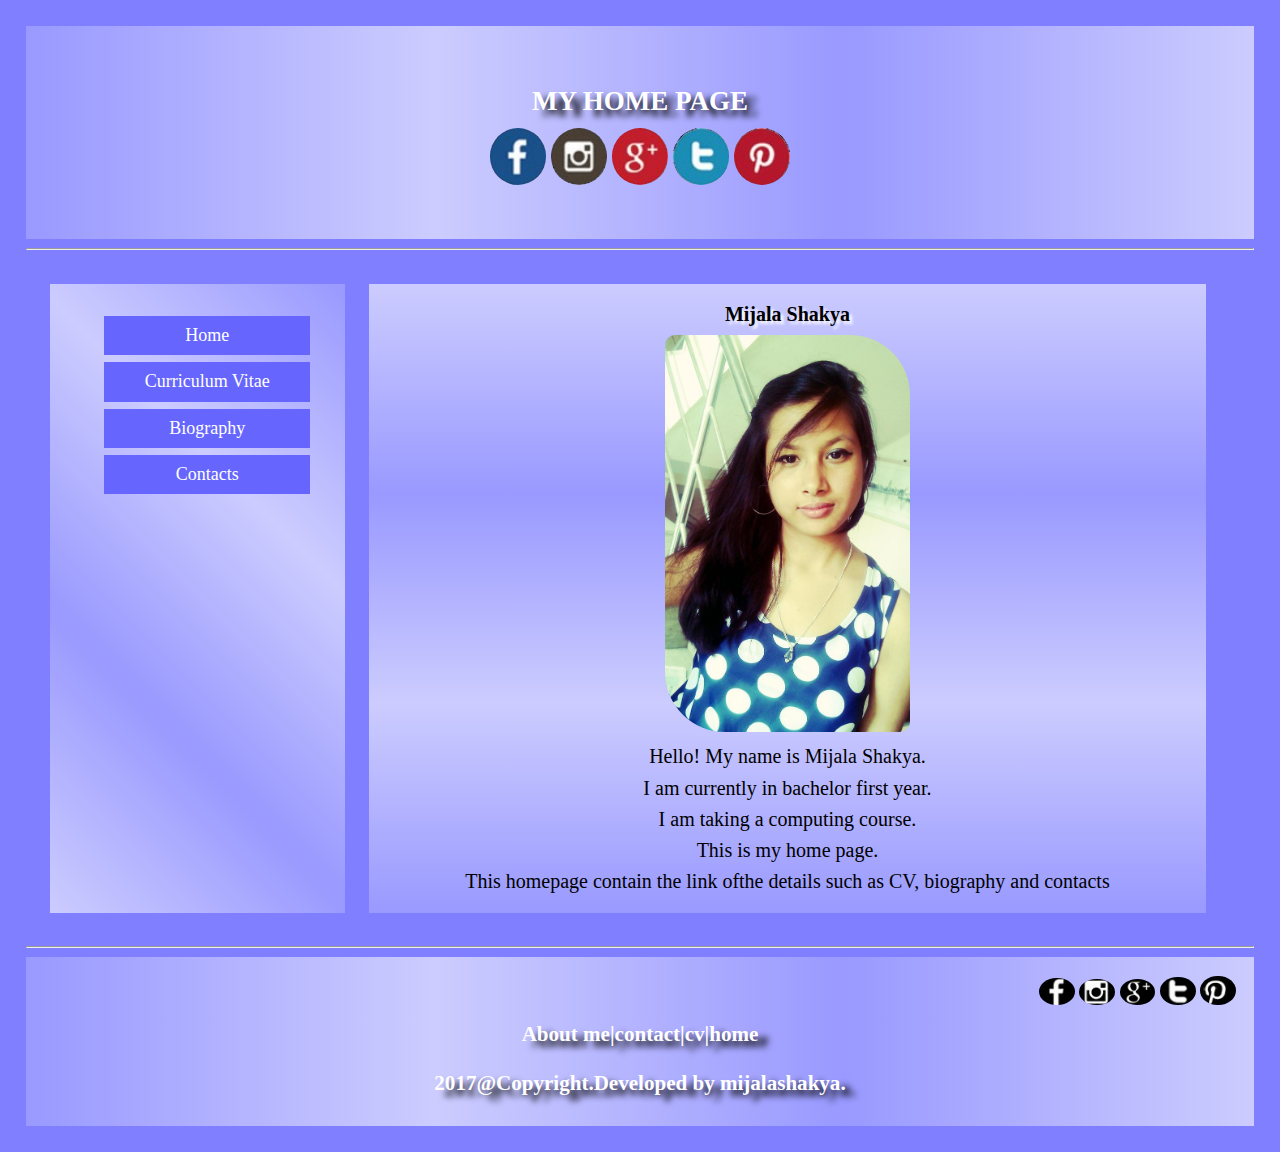
<file: index.html>
<!DOCTYPE html>
<html>
  <head>
    <title>My HOME PAGE</title>
    <meta charset="UTF-8">
    <link rel="stylesheet" href="css/style1.css">
  </head>
  <body>
    <header>
      <h2><B>MY HOME PAGE</B></h2>
      <article class="article-image">
        <img src="images/10.gif" alt="first">
        <img src="images/11.gif" alt="second" >
        <img src="images/12.gif" alt="third">
        <img src="images/13.gif" alt="fourth">
        <img src="images/14.gif" alt="fifth">
      </article>
    </header>
    <hr>
    <section>
      <div class="sidebar">
        <ul>
	         <li><a href="index.html">Home</a></li>
           <li><a href="cv.html">Curriculum Vitae</a></li>
           <li><a href="bio.html">Biography</a></li>
           <li><a href="contact.html">Contacts</a></li>
        </ul>
      </div>
      <div class="image">
	       <h2>Mijala Shakya</h2>
         <img src="images/mijala.jpg" alt="sixth">
         <p>Hello! My name is Mijala Shakya.</p>
         <p>I am currently in bachelor first year.</p>
         <p>I am taking a computing course.</p>
         <p>This is my home page.</p>
         <p>This homepage contain the link ofthe details such as CV, biography and contacts </p>
	    </div>
    </section>
    <hr>
    <footer>
      <div class="pic">
        <a href="https://www.facebook.com"><img src="images/5.gif" alt="one"></a>
        <a href="https://www.instagram.com"><img src="images/3.gif" alt="two"></a>
        <a href="https://plus.google.com"><img src="images/4.gif" alt="three"></a>
        <a href="https://twitter.com"><img src="images/1.gif" alt="four"></a>
        <a href="https://www.pinterest.com"><img src="images/2.gif" alt="five"></a>
      </div>
      <article>
        <h3><a href="bio.html">About me</a>|<a href="contact.html">contact</a>|<a href="cv.html">cv</a>|<a href="index.html">home</a></h3>
      </article>
      <article>
        <h3>2017@Copyright.Developed by mijalashakya.</h3>
      </article>
    </footer>
  </body>
</html>
</file>
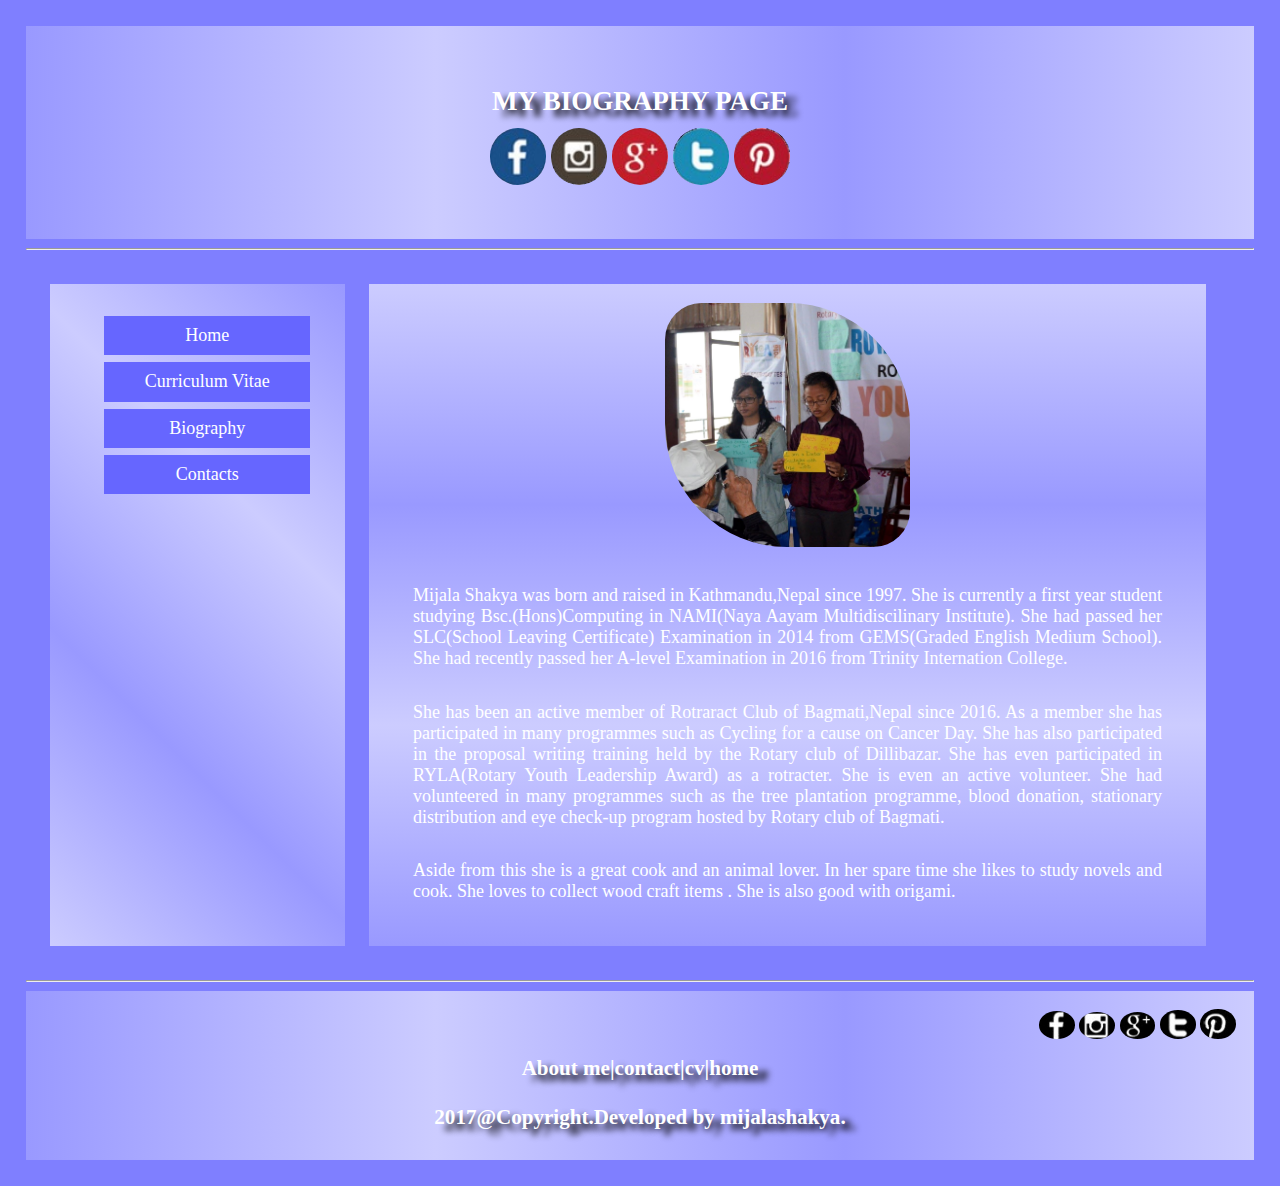
<file: bio.html>
<!DOCTYPE html>
<html lang="en">
  <head>
    <title>Biography</title>
    <meta charset="UTF-8">
    <link rel="stylesheet" href="css/style3.css">
  </head>
  <body>
    <header>
      <h2><B>MY BIOGRAPHY PAGE</B></h2>
      <article class="article-image">
        <img src="images/10.gif" alt="first">
        <img src="images/11.gif" alt="second">
        <img src="images/12.gif" alt="third">
        <img src="images/13.gif" alt="fourth">
        <img src="images/14.gif" alt="fifth">
      </article>
    </header>
    <hr>
    <section>
      <div class="sidebar">
        <ul>
          <li><a href=index.html>Home</a></li>
          <li><a href="cv.html">Curriculum Vitae</a></li>
          <li><a href="bio.html">Biography</a></li>
          <li><a href="contact.html">Contacts</a></li>
        </ul>
      </div>
      <div class="para">
        <img src="images/ryla.jpg" alt="comp">
          <p>Mijala Shakya was born and raised in Kathmandu,Nepal since 1997.
             She is currently a first year student studying Bsc.(Hons)Computing in NAMI(Naya Aayam Multidiscilinary Institute).
             She had passed her SLC(School Leaving Certificate) Examination in 2014 from GEMS(Graded English Medium School).
             She had recently passed her A-level Examination in 2016 from Trinity Internation College.
          </p>
          <p>She has been an active member of Rotraract Club of Bagmati,Nepal since 2016.
             As a member she has participated in many programmes such as Cycling for a cause on Cancer Day.
             She has also participated in the proposal writing training held by the Rotary club of Dillibazar.
             She has even participated in RYLA(Rotary Youth Leadership Award) as a rotracter.
             She is even an active volunteer.
             She had volunteered in many programmes such as the tree plantation programme, blood donation, stationary distribution and eye check-up program hosted by Rotary club of Bagmati.
          </p>
          <p>Aside from this she is a great cook and an animal lover.
             In her spare time she likes to study novels and cook.
             She loves to collect wood craft items .
             She is also good with origami.
          </p>
      </div>
    </section>
    <hr>
    <footer>
      <div class="logo">
        <a href="https://www.facebook.com"><img src="images/5.gif" alt="one"></a>
        <a href="https://www.instagram.com"><img src="images/3.gif" alt="two"></a>
        <a href="https://plus.google.com"><img src="images/4.gif" alt="three"></a>
        <a href="https://twitter.com"><img src="images/1.gif" alt="four"></a>
        <a href="https://www.pinterest.com"><img src="images/2.gif" alt="five"></a>
      </div>
      <article>
        <h3><a href="bio.html">About me</a>|<a href="contact.html">contact</a>|<a href="cv.html">cv</a>|<a href="index.html">home</a></h3>
      </article>
      <article>
        <h3>2017@Copyright.Developed by mijalashakya.</h3>
      </article>
    </footer>
  </body>
</html>
</file>
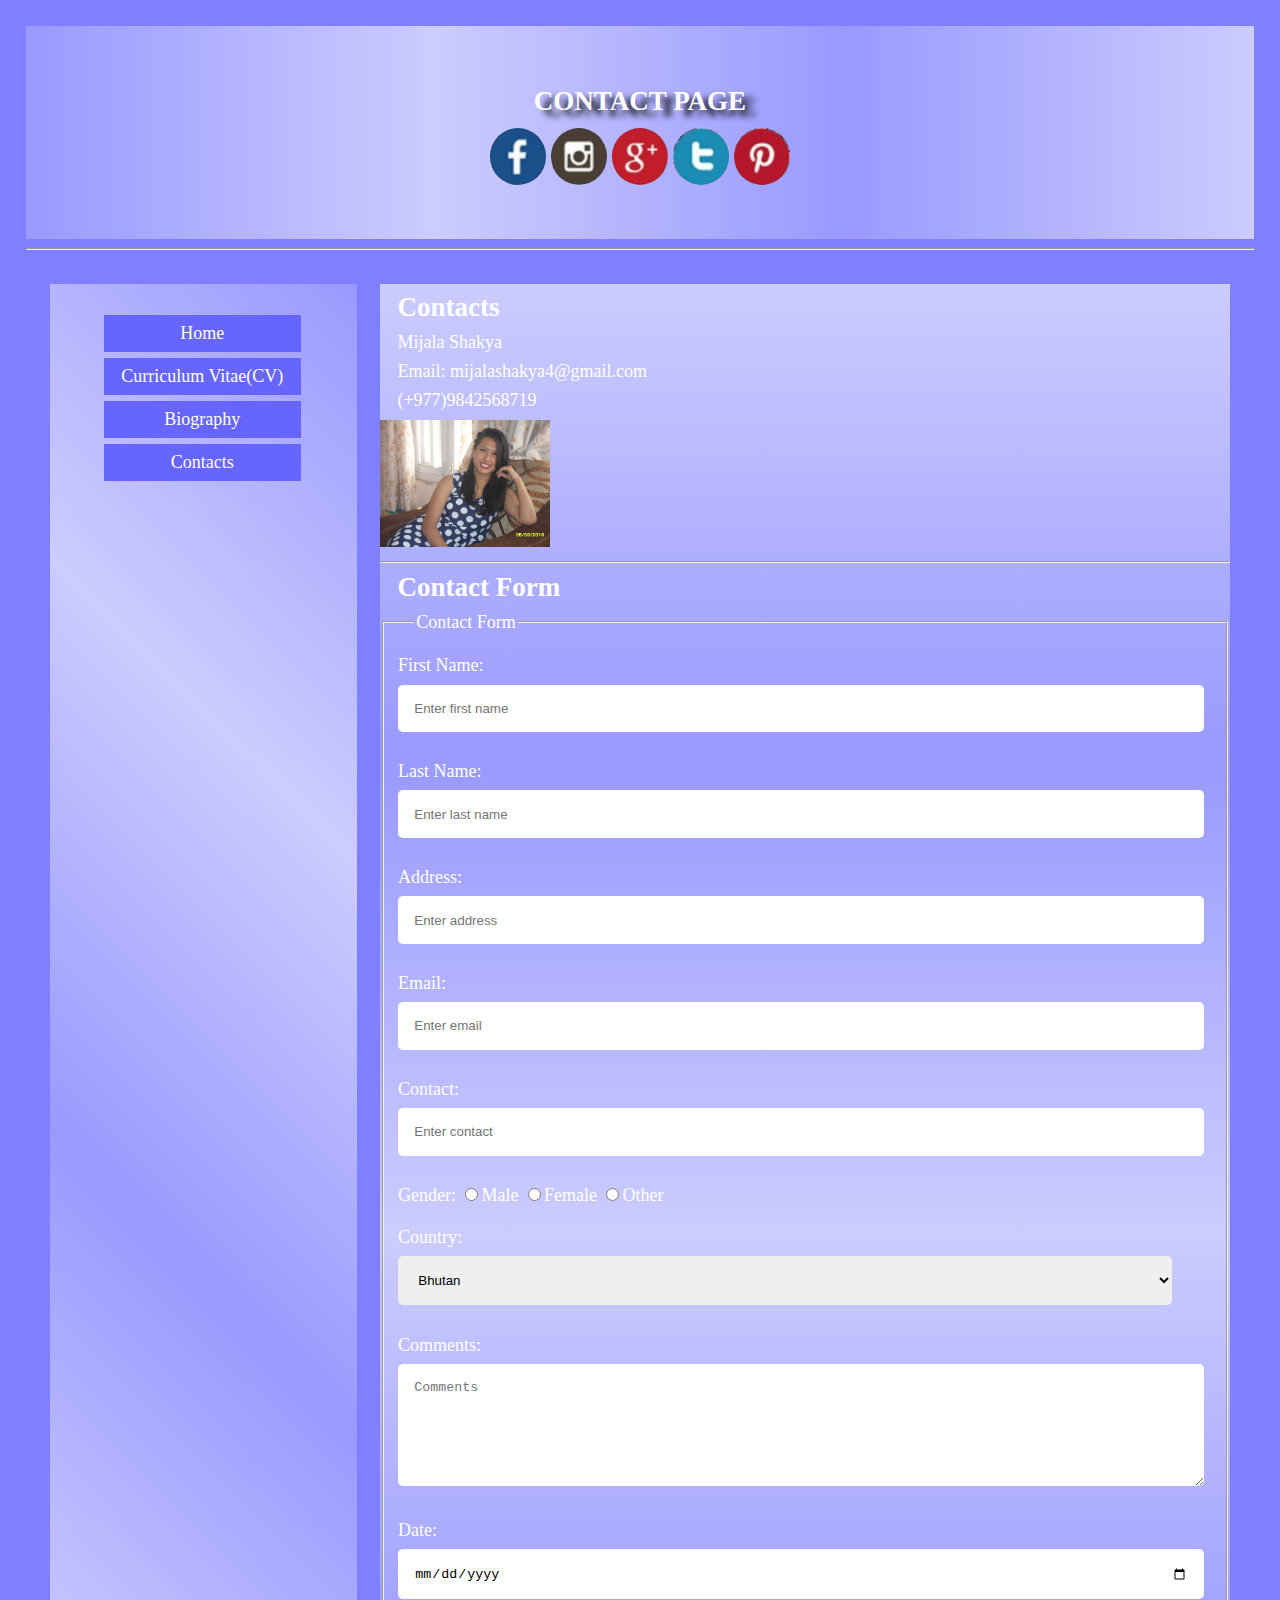
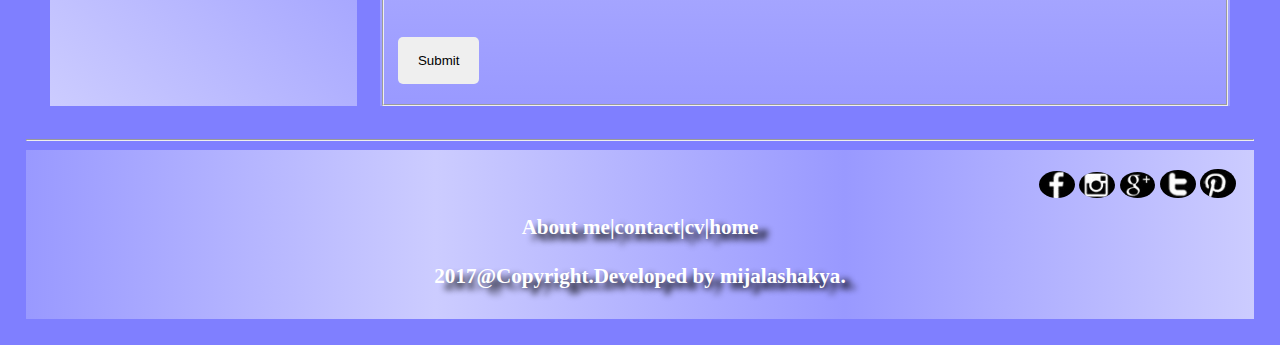
<file: contact.html>
<!DOCTYPE html>
<html>
  <head>
    <title>Contact Page</title>
    <meta charset="UTF-8">
    <link rel="stylesheet" href="css/style4.css">
  </head>
  <body>
    <header>
      <h2><B>CONTACT PAGE</B></h2>
      <article class="article-image">
        <img src="images/10.gif" alt="first">
        <img src="images/11.gif" alt="second">
        <img src="images/12.gif" alt="third">
        <img src="images/13.gif" alt="fourth">
        <img src="images/14.gif" alt="fifth">
      </article>
    </header>
    <hr>
    <section>
      <div class="sidebar">
        <ul>
          <li><a href=index.html>Home</a></li>
          <li><a href="cv.html">Curriculum Vitae(CV)</a></li>
          <li><a href="bio.html">Biography</a></li>
          <li><a href="contact.html">Contacts</a></li>
        </ul>
      </div>
      <div class="sent">
        <h2>Contacts</h2>
          <p>Mijala Shakya<p>
          <p>Email: mijalashakya4@gmail.com</p>
          <p>(+977)9842568719</p>
          <img src="images/laugh.JPG" alt="laugh">
          <hr>
        <h2> Contact Form</h2>
          <form method="get" action="#">
            <fieldset>
              <legend>Contact Form</legend>
              <label>First Name:</label>
              <input type="text" name="name" placeholder="Enter first name" ><br><br>
              <label>Last Name:</label>
              <input type="text" name="name" placeholder="Enter last name" ><br><br>
              <label>Address:</label>
              <input type="text" name="address" placeholder="Enter address"><br><br>
              <label>Email:</label>
              <input type="email" name="email" placeholder="Enter email"><br><br>
              <label>Contact:</label>
              <input type="text" name="contact" placeholder="Enter contact"><br><br>
              <label>Gender:</label>
              <input type="radio" name="gender" value="male">Male
              <input type="radio" name="gender" value="female">Female
              <input type="radio" name="gender" value="other">Other
              <br><br>
              <label>Country:</label>
              <select name="country">
                <option value="Australia">Bhutan</option>
                <option value="Bangladesh">Bangladesh</option>
                <option value="Bhutan">Bhutan</option>
                <option value="China">China</option>
                <option value="France">France</option>
                <option value="Germany">Germany</option>
                <option value="India">India</option>
                <option value="Japan">Japan</option>
                <option value="Korea">Korea</option>
                <option value="Nepal">Nepal</option>
                <option value="Pakistan">Pakistan</option>
                <option value="Russia">Russia</option>
                <option value="Spain">Spain</option>
                <option value="SriLanka">SriLanka</option>
                <option value="United Kingdom">United Kingdom</option>
                <option value="United States">United States</option>
              </select><br><br>
              <label>Comments:</label>
              <textarea name="comments" rows="6" cols="75" placeholder="Comments"></textarea><br><br>
              <label>Date:</label>
              <input type="date" name="date"><br><br>
              <input type="submit" name="Submit" value="Submit">
            </fieldset>
          </form>
      </div>
    </section>
    <hr>
    <footer>
      <div class="logo">
        <a href="https://www.facebook.com"><img src="images/5.gif" alt="one"></a>
        <a href="https://www.instagram.com"><img src="images/3.gif" alt="two"></a>
        <a href="https://plus.google.com"><img src="images/4.gif" alt="three"></a>
        <a href="https://twitter.com"><img src="images/1.gif" alt="four"></a>
        <a href="https://www.pinterest.com"><img src="images/2.gif" alt="five"></a>
      </div>
      <article>
        <h3><a href="bio.html">About me</a>|<a href="contact.html">contact</a>|<a href="cv.html">cv</a>|<a href="index.html">home</a></h3>
      </article>
      <article>
        <h3>2017@Copyright.Developed by mijalashakya.</h3>
      </article>
    </footer>
 </body>
</html>
</file>
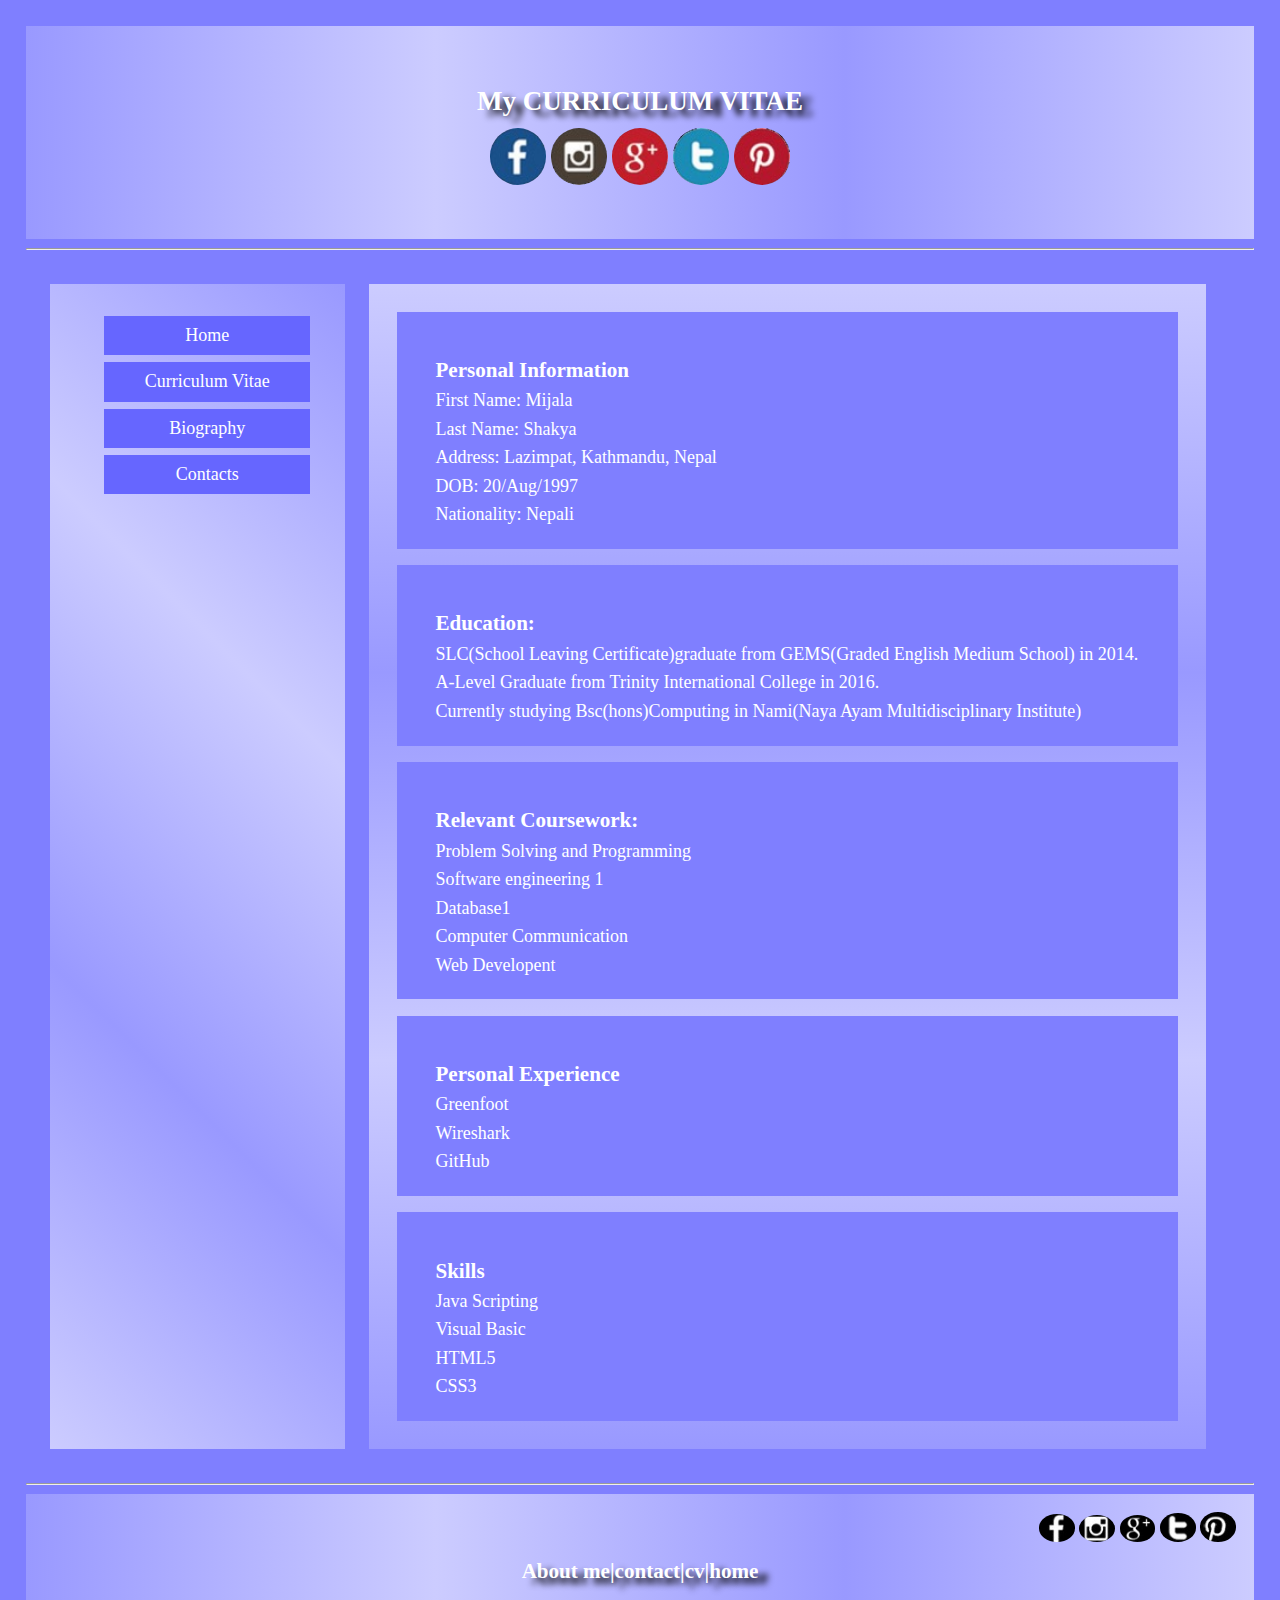
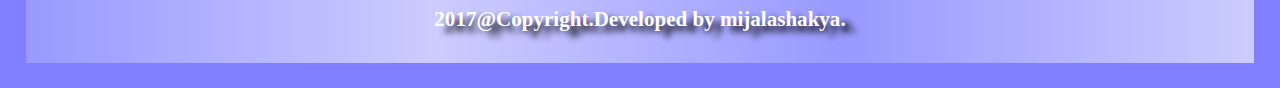
<file: cv.html>
<!DOCTYPE html>
<html>
 <head>
  <title>Cirriculum Vitae</title>
  <meta charset="UTF-8">
  <link rel="stylesheet" href="css/style2.css">
 </head>
 <body>
   <header>
      <h2><B>My CURRICULUM VITAE</B></h2>
      <article class="article-image">
        <img src="images/10.gif" alt="first">
        <img src="images/11.gif" alt="second">
        <img src="images/12.gif" alt="third">
        <img src="images/13.gif" alt="fourth">
        <img src="images/14.gif" alt="fifth">
      </article>
    </header>
    <hr>
    <section>
      <div class="sidebar">
        <ul>
          <li><a href=index.html>Home</a></li>
          <li><a href=cv.html>Curriculum Vitae</a></li>
          <li><a href=bio.html>Biography</a></li>
          <li><a href="contact.html">Contacts</a></li>
        </ul>
      </div>
      <div class="word">
        <div class="first">
          <h3>Personal Information</h3>
            <p>First Name: Mijala </p>
            <p>Last Name: Shakya</p>
            <p>Address: Lazimpat, Kathmandu, Nepal</p>
            <p>DOB: 20/Aug/1997</p>
            <p>Nationality: Nepali</p>
        </div>
        <div class="second">
          <h3>Education:</h3>
            <p>SLC(School Leaving Certificate)graduate from GEMS(Graded English Medium School) in 2014.</p>
            <p>A-Level Graduate from Trinity International College in 2016.</p>
            <p>Currently studying Bsc(hons)Computing in Nami(Naya Ayam Multidisciplinary Institute)</p>
        </div>
        <div class="third">
          <h3>Relevant Coursework:</h3>
            <p>Problem Solving and Programming</p>
            <p>Software engineering 1</p>
            <p>Database1</p>
            <p>Computer Communication</p>
            <p>Web Developent</p>
        </div>
        <div class="fourth">
          <h3>Personal Experience</h3>
            <p>Greenfoot</p>
            <p>Wireshark</p>
            <p>GitHub</p>
        </div>
        <div class="fifth">
          <h3>Skills</h3>
            <p>Java Scripting</p>
            <p>Visual Basic</p>
            <p>HTML5</p>
            <p>CSS3</p>
        </div>
      </div>
    </section>
    <hr>
    <footer>
      <div class="pic">
        <a href="https://www.facebook.com"><img src="images/5.gif" alt="one"></a>
        <a href="https://www.instagram.com"><img src="images/3.gif" alt="two"></a>
        <a href="https://plus.google.com"><img src="images/4.gif" alt="three"></a>
        <a href="https://twitter.com"><img src="images/1.gif" alt="four"></a>
        <a href="https://www.pinterest.com"><img src="images/2.gif" alt="five"></a>
      </div>
      <article>
        <h3><a href="bio.html">About me</a>|<a href="contact.html">contact</a>|<a href="cv.html">cv</a>|<a href="index.html">home</a></h3>
      </article>
      <article>
        <h3>2017@Copyright.Developed by mijalashakya.</h3>
      </article>
    </footer>
  </body>
</html>
</file>
<file: css/style1.css>
/*Mijala Shakya*/
/*17437374*/
body{
  font-size: 18px; font-family: cursive;background: #7f7fff;color: white;
  margin:2%;
}
h1,h2,h3,h4,h5,h6,p{
  margin-top: 1%; margin-bottom: 1%;padding: 0%;
}
li{
  list-style: none; /*prevents the appearence of ordered list and unordered list*/
}
a{
  text-decoration:none; /*to prevent underline is hyperlink*/
}
header{
  text-align: center; padding: 4%; color: white;
  background: linear-gradient(to right, #ccccff, #9999ff,#ccccff, #9999ff); /*this is used for google chrome*/
  background: -moz-linear-gradient(right, #ccccff, #9999ff,#ccccff, #9999ff); /*this is used for mozilla firefox*/
  background: -webkit-linear-gradient(right, #ccccff, #9999ff,#ccccff, #9999ff); /*this is used for safari*/
  background: -o-linear-gradient(right, #ccccff, #9999ff,#ccccff, #9999ff); /*this is used for opera*/
  margin-bottom: 0.5%;
}
header h2{
  color: white;
  text-shadow: 10px 6px 6px black; /*to include decoration in the text*/
}
header article img{
	width:5%;border-radius: 50%;
  transition: width 5s; /*to enable animation in image*/
}
header article img:hover{
  width:8%; height:8%;
}
section{
  background:	#7f7fff;display: flex; flex-direction: row;
  text-align: center;
  justify-content: space-around; /*to specify the space around the different sections*/
  padding: 2%;margin-top: 0.5%;
}
.sidebar{
	background: linear-gradient(45deg, #ccccff, #9999ff,#ccccff, #9999ff); /*this is used for google chrome*/
	background: -moz-linear-gradient(45deg, #ccccff, #9999ff,#ccccff, #9999ff); /*this is used for mozilla firefox*/
  background: -webkit-linear-gradient(45deg, #ccccff, #9999ff,#ccccff, #9999ff); /*this is used for safari*/
  background: -o-linear-gradient(45deg, #ccccff, #9999ff,#ccccff, #9999ff); /*this is used for opera*/
  width: 25%; margin-right: 2%; padding: 1%;
}
.sidebar ul{
	display: flex; flex-flow: column wrap;
}
.sidebar ul li{
	margin: 1%; padding: 4%; background: 	#6666ff;
  flex-grow: 1; margin-bottom: 2%;
  margin-right: 10%; /*apply space at the right side of the list*/
}
.sidebar ul li:hover{
	background: 	#000066; border-radius: 50%;
}
.sidebar ul li a{
	color: white; display: block;
}
.sidebar ul li a:hover{
  color:yellow;
}
.image{
	background: linear-gradient(#ccccff, #9999ff,#ccccff, #9999ff); /*this is used for google chrome*/
  background: -moz-linear-gradient(#ccccff, #9999ff,#ccccff, #9999ff); /*this is used for mozilla firefox*/
  background: -webkit-linear-gradient(#ccccff, #9999ff,#ccccff, #9999ff); /*this is used for safari*/
  background: -o-linear-gradient(#ccccff, #9999ff,#ccccff, #9999ff); /*this is used for opera*/
	width: 75%; margin-right: 2%; padding: 1%;
}
.image img{
  width:30%; /*to implenment the size of the image*/
  border-radius: 10px 60px;
  transition:transform 2s;
}
.image img:hover{
  transform: rotate(360deg); /* animation used to rotate the image 360 degree*/
}
.image h2{
  font-size: 20px;text-shadow: 3px 3px 3px white;color:black;
}
.image p{
	font-size: 20px; color: black;
  text-align: center; /*enable paragraph in the center*/
}
footer{
  background: linear-gradient(to right, #ccccff, #9999ff,#ccccff, #9999ff); /*this is used for google chrome*/
  background: -moz-linear-gradient(right, #ccccff, #9999ff,#ccccff, #9999ff); /*this is used for mozilla firefox*/
  background: -webkit-linear-gradient(right, #ccccff, #9999ff,#ccccff, #9999ff); /*this is used for safari*/
  background: -o-linear-gradient(right, #ccccff, #9999ff,#ccccff, #9999ff); /*this is used for opera*/
  justify-content: space-around;
  color: black;
  font-size: 18px;
  text-align: center;
  padding: 1.5%;
  margin-bottom: 0.5%;
  display: flex; flex-direction: column; /* display each footer in column*/
}
footer article h3{
  text-align: center;color: white;
  text-shadow: 10px 6px 6px black;
}
.pic {
  text-align: right;
}
.pic img{
  width:3%; border-radius: 50%;
}
footer article h3 a{
  color:white;
}
footer article h3 a:hover{
  color:yellow;
}

@media all and (max-width: 600px){ /* for implementing mobile responsive*/
section{
  flex-direction: column; /* all the elements im mobile appears in column*/
  width: 96%;
}
.sidebar{
  width:98%;
  margin-bottom: 2%; /*to apply spacing below the side section*/
}
.image{
	width: 98%;
}
.pic{
  text-align: center;
  width: 100%;
}
.pic img{
  width: 13%;
}
footer{
	flex-direction: column;
  width: 97%;
  font-size: 15px;
}
footer article{
	width: 100%;
  text-align: center;
}
footer article:last-child{
margin-bottom: 0px;
}
}
</file>
<file: css/style3.css>
/*Mijala Shakya*/
/*17437374*/
body{
  font-size: 18px; font-family: cursive;background: #7f7fff;color: white;
  margin: 2%;
}
h1,h2,h3,h4,h5,h6,p{
  margin-top: 1%; margin-bottom: 1%;padding: 0%;
}
li{
  list-style: none; /*prevents the appearence of ordered list and unordered list*/
}
a{
  text-decoration:none; /*to prevent underline is hyperlink*/
}
header{
  text-align: center; padding: 4%; color: white;
  background: linear-gradient(to right, #ccccff, #9999ff,#ccccff, #9999ff); /*this is used for google chrome*/
  background: -moz-linear-gradient(right, #ccccff, #9999ff,#ccccff, #9999ff); /*this is used for mozilla firefox*/
  background: -webkit-linear-gradient(right, #ccccff, #9999ff,#ccccff, #9999ff); /*this is used for safari*/
  background: -o-linear-gradient(right, #ccccff, #9999ff,#ccccff, #9999ff); /*this is used for opera*/
  margin-bottom: 0.5%;
}
header h2{
	color: white;
  text-shadow: 10px 6px 6px black; /*to include decoration in the text*/
}
header article img{
	width:5%;border-radius: 50%;
  transition: width 5s; /*to enable animation in image*/
}
header article img:hover{
  width:8%; height:8%;
}
section{
  background:#7f7fff;
   display: flex;flex-direction: row ;text-align: center;
   justify-content: space-around; /*to specify the space around the different sections*/
   padding: 2%; margin-top: 0.5%;
}
.sidebar{
  background: linear-gradient(45deg, #ccccff, #9999ff,#ccccff, #9999ff); /*this is used for google chrome*/
  background: -moz-linear-gradient(45deg, #ccccff, #9999ff,#ccccff, #9999ff); /*this is used for mozilla firefox*/
  background: -webkit-linear-gradient(45deg, #ccccff, #9999ff,#ccccff, #9999ff); /*this is used for safari*/
  background: -o-linear-gradient(45deg, #ccccff, #9999ff,#ccccff, #9999ff); /*this is used for opera*/
  width: 25%; margin-right: 2%; padding: 1%;
}
.sidebar ul{
  display: flex;flex-flow: column wrap;
}
.sidebar ul li{
  margin:1%;padding: 4%;background:	#6666ff; flex-grow: 1; margin-bottom: 2%;
  margin-right: 10%; /*apply space at the right side of the list*/
}
.sidebar ul li:hover{
  background: 	#000066;border-radius: 50%;
}
.sidebar ul li a{
  color: white; display:block;
}
.sidebar ul li a:hover{
  color:yellow;
}
.para{
  background: linear-gradient(#ccccff, #9999ff,#ccccff, #9999ff); /*this is used for google chrome*/
  background: -moz-linear-gradient(#ccccff, #9999ff,#ccccff, #9999ff); /*this is used for mozilla firefox*/
  background: -webkit-linear-gradient(#ccccff, #9999ff,#ccccff, #9999ff); /*this is used for safari*/
  background: -o-linear-gradient(#ccccff, #9999ff,#ccccff, #9999ff); /*this is used for opera*/
  width: 75%; margin-right: 2%; padding: 1%;
}
.para h2{
  color:white;
  text-shadow: 2px 4px 2px black;
}
.para p{
  text-align: justify;
  margin:4%;
  color:white;
}
.para img{
  width:30%;margin-top: 1%;border-radius: 15% 50% ;transition: width 4s;
}
.para img:hover{
  width:40%; border-radius: 20% 55%;
}
footer{
  background: linear-gradient(to right, #ccccff, #9999ff,#ccccff, #9999ff); /*this is used for google chrome*/
  background: -moz-linear-gradient(right, #ccccff, #9999ff,#ccccff, #9999ff); /*this is used for mozilla firefox*/
  background: -webkit-linear-gradient(right, #ccccff, #9999ff,#ccccff, #9999ff); /*this is used for safari*/
  background: -o-linear-gradient(right, #ccccff, #9999ff,#ccccff, #9999ff); /*this is used for opera*/
  justify-content: space-around;
  color: black;
  font-size: 18px;
  text-align: center;
  padding: 1.5%;
  margin-bottom: 0.5%;
  display: flex; flex-direction: column; /*display each footer in column*/
}
footer article h3{
  text-align: center;color: white;
  text-shadow: 10px 6px 6px black;
}
.logo {
  text-align: right;
}
.logo img{
  width:3%; border-radius: 50%;
}
footer article h3 a{
  color:white;
}
footer article h3 a:hover{
  color:yellow;
}

@media all and (max-width: 600px){ /* for implementing mobile responsive*/
section{
	flex-direction: column; /* all the elements im mobile appears in column*/
}
.sidebar{
	width:100%;
  margin-bottom: 2%; /*to apply spacing below the side section*/
}
.para{
	width: 100%;
}

.logo{
  text-align: center;
  width: 100%;
}
.logo img{
  width: 13%;
}
footer{
	flex-direction: column;
  width: 97%;
  font-size: 15px;
}
footer article{
	width: 100%;
  text-align: center;
}
footer article:last-child{
margin-bottom: 0px;
}
}
</file>
<file: css/style4.css>
/*Mijala Shakya*/
/*17437374*/
body{
  font-size: 18px; font-family: cursive;background: #7f7fff;color: white;
  margin: 2%;
}
h1,h2,h3,h4,h5,h6,p{
  margin-top: 1%; margin-bottom: 1%;padding: 0%;
}
li{
  list-style: none;/*prevents the appearence of ordered list and unordered list*/
}
a{
  text-decoration:none; /*to prevent underline is hyperlink*/
}
header{
  text-align: center; padding: 4%; color: white;
  background: linear-gradient(to right, #ccccff, #9999ff,#ccccff, #9999ff); /*this is used for google chrome*/
  background: -moz-linear-gradient(right, #ccccff, #9999ff,#ccccff, #9999ff); /*this is used for mozilla firefox*/
  background: -webkit-linear-gradient(right, #ccccff, #9999ff,#ccccff, #9999ff); /*this is used for safari*/
  background: -o-linear-gradient(right, #ccccff, #9999ff,#ccccff, #9999ff); /*this is used for opera*/
  margin-bottom: 0.5%;
}
header h2{
  color: white;
  text-shadow: 10px 6px 6px black; /*to include decoration in the text*/
}
header article img{
  width:5%;border-radius: 50%;
  transition: width 5s; /*to enable animation in image*/
}
header article img:hover{
  width:8%; height:8%;
}
section{
  background:#7f7fff;
   display: flex;flex-direction: row ;text-align: center;
   justify-content: space-around; /*to specify the space around the different sections*/
   padding: 2%; margin-top: 0.5%;
}
.sidebar{
  background: linear-gradient(45deg, #ccccff, #9999ff,#ccccff, #9999ff); /*this is used for google chrome*/
  background: -moz-linear-gradient(45deg, #ccccff, #9999ff,#ccccff, #9999ff); /*this is used for mozilla firefox*/
  background: -webkit-linear-gradient(45deg, #ccccff, #9999ff,#ccccff, #9999ff); /*this is used for safari*/
  background: -o-linear-gradient(45deg, #ccccff, #9999ff,#ccccff, #9999ff); /*this is used for opera*/
  width: 25%; margin-right: 2%; padding: 1%;
}
.sidebar ul{
  display: flex;flex-flow: column wrap;
  margin-right: 15%; /*apply space at the right side of the list*/
}
.sidebar ul li{
  margin:1%;padding: 4%;background:#6666ff; flex-grow: 1; margin-bottom: 2%;
}
.sidebar ul li:hover{
  background:#000066;border-radius: 50%;
}
.sidebar ul li a{
  color: white;display:block;
}
.sidebar ul li a:hover{
  color:yellow;
}
.sent{
  background: linear-gradient(#ccccff, #9999ff,#ccccff, #9999ff); /*this is used for google chrome*/
  background: -moz-linear-gradient(#ccccff, #9999ff,#ccccff, #9999ff); /*this is used for mozilla firefox*/
  background: -webkit-linear-gradient(#ccccff, #9999ff,#ccccff, #9999ff); /*this is used for safari*/
  background: -o-linear-gradient(#ccccff, #9999ff,#ccccff, #9999ff); /*this is used for opera*/
  width:75%;color: black;
  font-family:cursive;text-align: left; color:white;
}
.sent form fieldset legend{
  margin: 2%;
}
input[type=text], select {
  width: 95%;
  padding: 2% 2%;
  margin: 1% 0;
  display: inline-block;
  border: 2px  ;
  border-radius: 5px;
}
input[type=email], select {
  width: 95%;
  padding: 2% 2%;
  margin: 1% 0;
  display: inline-block;
  border: 2px  ;
  border-radius: 5px;
}
input[type=contact], select {
  width: 95%;
  padding: 2% 2%;
  margin: 1% 0;
  display: inline-block;
  border: 2px  ;
  border-radius: 5px;
}
input[type=submit], select {
  width: 10%;
  padding: 2% 2%;
  margin: 1% 0;
  display: inline-block;
  border: 2px  ;
  border-radius: 5px;
}
input[type=date], select {
  width: 95%;
  padding: 2% 2%;
  margin: 1% 0;
  display: inline-block;
  border: 2px  ;
  border-radius: 5px;
}
textarea[name=comments], select {
  width: 95%;
  padding: 2% 2%;
  margin: 1% 0;
  display: inline-block;
  border: 2px  ;
  border-radius: 5px;
}
.sent h2{
  margin-left: 2%;
}
.sent p{
  margin-left: 2%;
}
.sent img{
  width:20%;
}
footer{
  background: linear-gradient(to right, #ccccff, #9999ff,#ccccff, #9999ff); /*this is used for google chrome*/
  background: -moz-linear-gradient(right, #ccccff, #9999ff,#ccccff, #9999ff); /*this is used for mozilla firefox*/
  background: -webkit-linear-gradient(right, #ccccff, #9999ff,#ccccff, #9999ff); /*this is used for safari*/
  background: -o-linear-gradient(right, #ccccff, #9999ff,#ccccff, #9999ff); /*this is used for opera*/
  justify-content: space-around;
  color: black;
  font-size: 18px;
  text-align: center;
  padding: 1.5%;
  margin-bottom: 0.5%;
  display: flex; flex-direction: column; /*display each footer in column*/
}
footer article h3{
  text-align: center;color: white;
  text-shadow: 10px 6px 6px black;
}
.logo {
  text-align: right;
}
.logo img{
  width:3%; border-radius: 50%;
}
footer article h3 a{
  color:white; /*display the color of hyperlink in white color*/
}
footer article h3 a:hover{
  color:yellow;
}

@media all and (max-width: 600px){ /* for implementing mobile responsive*/
section{
	flex-direction: column; /* all the elements im mobile appears in column*/
  width: 96%;
}
.sidebar{
	width:98%;
  margin-bottom: 2%; /*to apply spacing below the side section*/
}
.sidebar ul li{
  width: 92%;
}
.sent{
	width: 100%;
}
input[type=submit]{
  width:100%;
}
.logo{
  text-align: center;
  width: 100%;
}
.logo img{
  width: 13%;
}
footer{
	flex-direction: column;
  width: 97%;
  font-size: 15px;
}
footer article{
	width: 100%;
  text-align: center;
}
footer article:last-child{
margin-bottom: 0px;
}

}
</file>
<file: css/style2.css>
/*Mijala Shakya*/
/*17437374*/
body{
  font-size: 18px; font-family: cursive;background: #7f7fff;color: white;
  margin:2%;
}
h1,h2,h3,h4,h5,h6,p{
  margin-top: 1%; margin-bottom: 1%;padding: 0%;
}
li{
  list-style: none; /*prevents the appearence of ordered list and unordered list*/
}
a{
  text-decoration:none; /*to prevent underline is hyperlink*/
}
header{
  text-align: center; padding: 4%; color: white;
  background: linear-gradient(to right, #ccccff, #9999ff,#ccccff, #9999ff); /*this is used for google chrome*/
  background: -moz-linear-gradient(right, #ccccff, #9999ff,#ccccff, #9999ff); /*this is used for mozilla firefox*/
  background: -webkit-linear-gradient(right, #ccccff, #9999ff,#ccccff, #9999ff); /*this is used for safari*/
  background: -o-linear-gradient(right, #ccccff, #9999ff,#ccccff, #9999ff); /*this is used for opera*/
  margin-bottom: 0.5%;
}

header h2{
	color: white;
  text-shadow: 10px 6px 6px black; /*to include decoration in the text*/
}

header article img{
	width:5%;border-radius: 50%;
  transition: width 5s; /*to enable animation in image*/
}
header article img:hover{
  width:8%; height:8%;
}
section{
  background:	#7f7fff;display: flex; flex-direction: row;
  text-align: center;
  justify-content: space-around;/* to specify the space around the different sections*/
  padding: 2%;margin-top: 0.5%;
}
.sidebar{
  background: linear-gradient(45deg, #ccccff, #9999ff,#ccccff, #9999ff); /*this is used for google chrome*/
	background: -moz-linear-gradient(45deg, #ccccff, #9999ff,#ccccff, #9999ff); /*this is used for mozilla firefox*/
  background: -webkit-linear-gradient(45deg, #ccccff, #9999ff,#ccccff, #9999ff); /*this is used for safari*/
  background: -o-linear-gradient(45deg, #ccccff, #9999ff,#ccccff, #9999ff); /*this is used for opera*/
  width: 25%; margin-right: 2%; padding: 1%;
}
.sidebar ul{
  display: flex; flex-flow: column wrap;
}
.sidebar ul li{
  margin: 1%; padding: 4%; background: 	#6666ff;
  flex-grow: 1; margin-bottom: 2%;
  margin-right: 10%; /*apply space at the right side of the list*/
}
.sidebar ul li:hover{
  background: 	#000066;border-radius: 50%;
}
.sidebar ul li a{
  color: white; display:block;
}
.sidebar ul li a:hover{
  color:yellow;
}
.word{
  background: linear-gradient(#ccccff, #9999ff,#ccccff, #9999ff); /*this is used for google chrome*/
  background: -moz-linear-gradient(#ccccff, #9999ff,#ccccff, #9999ff); /*this is used for mozilla firefox*/
  background: -webkit-linear-gradient(#ccccff, #9999ff,#ccccff, #9999ff); /*this is used for safari*/
  background: -o-linear-gradient(#ccccff, #9999ff,#ccccff, #9999ff); /*this is used for opera*/
  width: 75%; margin-right: 2%; padding: 1%;
}
.word p{
  text-align: justify;
  margin-left: 3%;
}
.word .first h2{
  color:white;
  text-shadow: 2px 4px 2px black;
}
.word h3{
  text-align: justify;
  margin-left: 3%;
  margin-top:  4%;
}
.word .first{
  background:#7f7fff;
  margin:2%; padding:2%;
}
.word .second{
  background:#7f7fff;
  margin:2%;padding:2%;
}
.word .third{
  background:#7f7fff;
  margin:2%;padding:2%;
}
.word .fourth{
  background:#7f7fff;
  margin: 2%;padding:2%;
}
.word .fifth{
  background:#7f7fff;
  margin: 2%;padding:2%;
}
footer{
  background: linear-gradient(to right, #ccccff, #9999ff,#ccccff, #9999ff); /*this is used for google chrome*/
  background: -moz-linear-gradient(right, #ccccff, #9999ff,#ccccff, #9999ff); /*this is used for mozilla firefox*/
  background: -webkit-linear-gradient(right, #ccccff, #9999ff,#ccccff, #9999ff); /*this is used for safari*/
  background: -o-linear-gradient(right, #ccccff, #9999ff,#ccccff, #9999ff); /*this is used for opera*/
  justify-content: space-around; /*to display spaces around the words*/
  color: white;
  font-size: 18px;
  text-align: center;
  padding: 1.5%;
  margin-bottom: 0.5%;
  display: flex; flex-direction: column; /*display each footer in column*/
}
footer article h3{
  text-align: center;
  text-shadow: 10px 6px 6px black;
}
.pic {
  text-align: right;
}
.pic img{
  width:3%; border-radius: 50%;
}
footer article h3 a{
  color:white;
}
footer article h3 a:hover{
  color:yellow;
}

@media all and (max-width: 600px){ /* for implementing mobile responsive*/
section{
  flex-direction: column; /* all the elements im mobile appears in column*/
  width: 96%;
}
.sidebar{
  width:98%;
  margin-bottom: 2%; /*to apply spacing below the side section*/

}
.word{
	width: 98%;
}
.pic{
  text-align: center;
  width: 100%;
}
.pic img{
  width: 13%;
}
footer{
  flex-direction: column;
  width: 97%;
  font-size: 15px;
}
footer article{
	width: 100%;
  text-align: center;
}
footer article:last-child{
margin-bottom: 0px;
}

}
</file>
